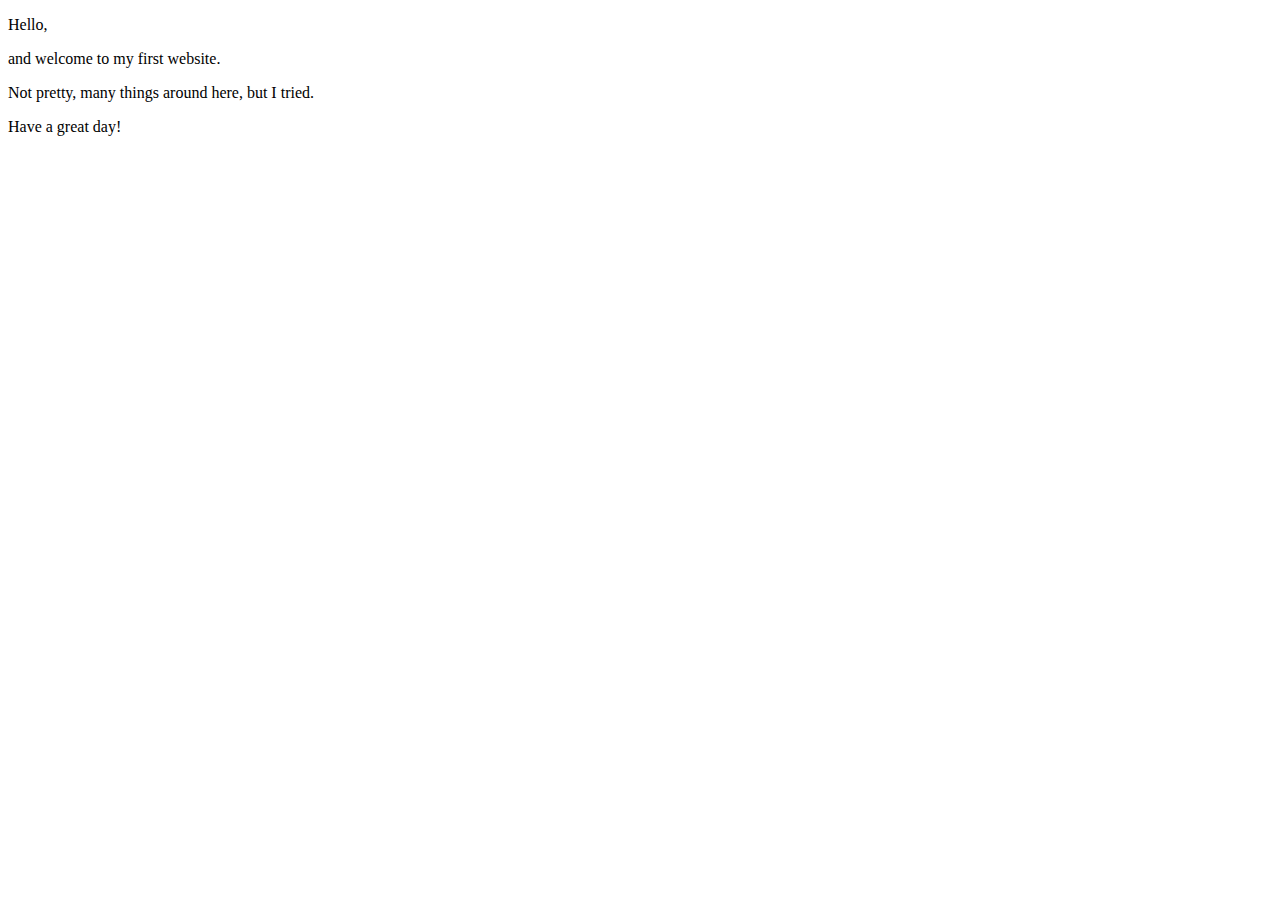
<file: index.html>
<!DOCTYPE html>
<html>
<head>
    <title>My First Website</title>
</head>
<body>
    <p>Hello,</p>

    <p>and welcome to my first website.</p>

    <p>Not pretty, many things around here, but I tried.</p>

    <p>Have a great day!</p>
</body>
</html>
</file>
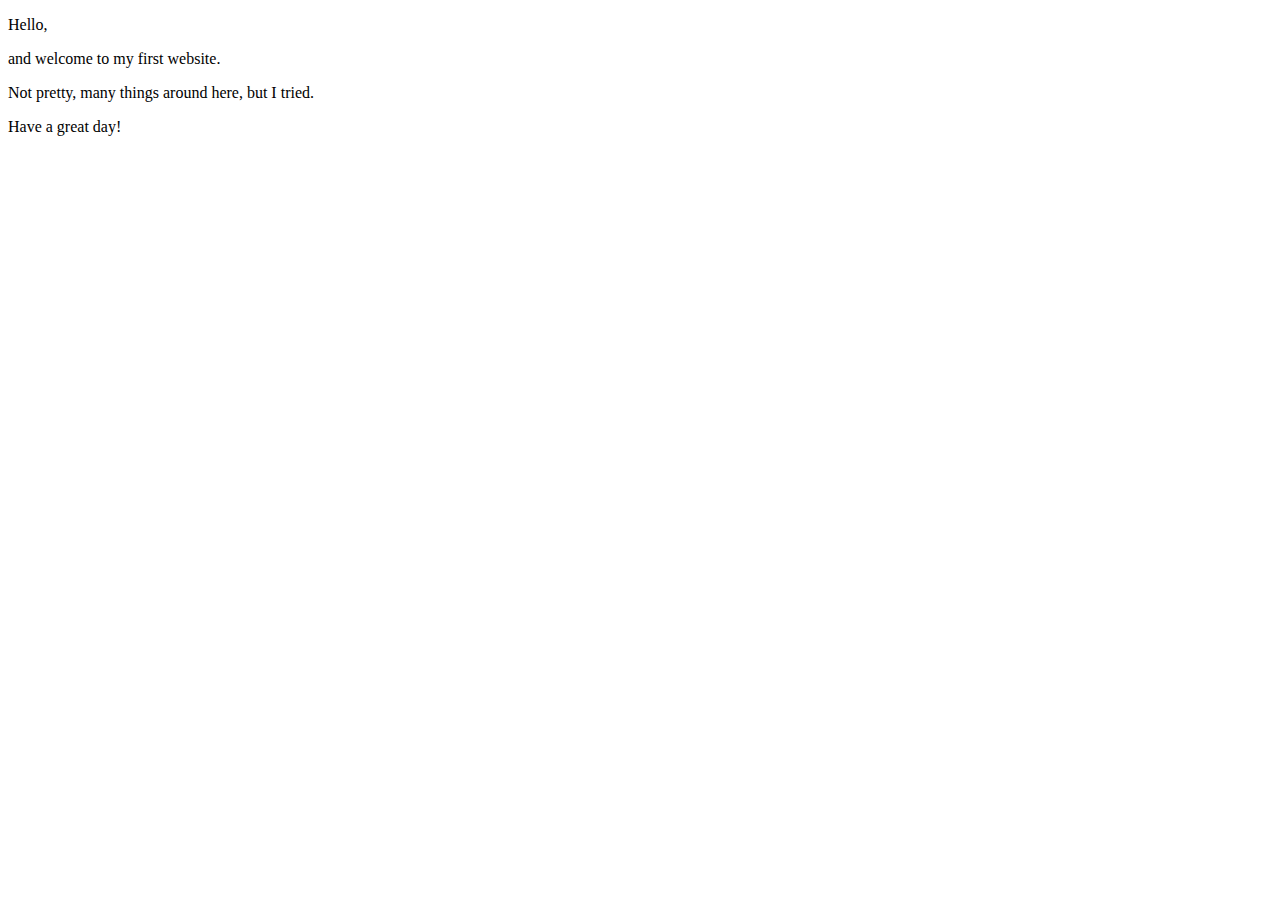
<file: Mywebsite.html>
<!DOCTYPE html>
<html>
<head>
    <title>My First Website</title>
</head>
<body>
    <p>Hello,</p>

    <p>and welcome to my first website.</p>

    <p>Not pretty, many things around here, but I tried.</p>

    <p>Have a great day!</p>
</body>
</html>
</file>
